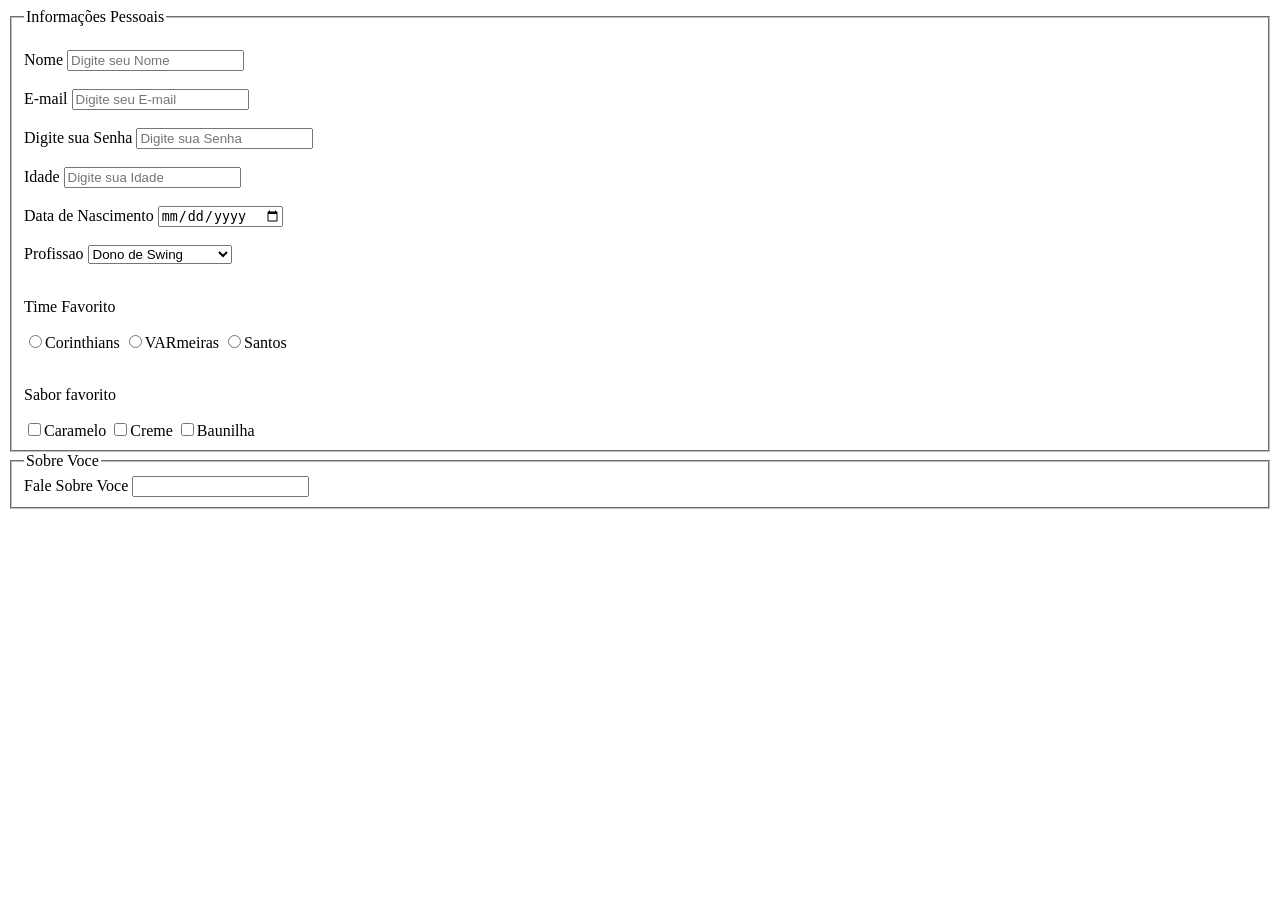
<file: Aula 13-03/index.html>
<!DOCTYPE html>
<html lang="en">

<head>
    <meta charset="UTF-8">
    <meta name="viewport" content="width=device-width, initial-scale=1.0">
    <!-- <meta http-equiv="refresh" content="10"> -->
   
    <title> Formulários</title>
</head>

<body>

    <form action=""> <!--Estrutura do Formulário-->

        <fieldset> <!--Agrupar as informações do Formulário-->
            <legend> Informações Pessoais </legend> <!-- Nomeia as informações do Formulário-->
            <br>
            <label for="Nome">Nome</label> <!-- Da nome ao Campo(input)-->
            <input required type="text" name="Nome" placeholder="Digite seu Nome"> <!-- Campo de Entrada-->
            <br>
            

            <br>
            <label for="Email"> E-mail</label>
            <input type="email" name="Email" id="" placeholder="Digite seu E-mail">
            <br>
            

            <br>
            <label for="Senha"> Digite sua Senha</label>
            <input type="password" name="Senha" id="" placeholder="Digite sua Senha">
            <br>
            

            <br>
            <label for="Idade">Idade</label>
            <input type="number" name="Idade" placeholder="Digite sua Idade">
            <br>


            <br>
            <label for="Nascimento">Data de Nascimento</label>
            <input type="date" name="Nascimento">
            <br>


            <br>
            <label for="Profissao">Profissao</label>
            <Select name="Profissao"> 
                <option value="02">Dono de Swing</option>
                <option value="03">Garoto de Programa</option>
                <option value="04">Web Designer</option>
                <option value="05">Outros</option>
            </Select>
            <br>


            <br>
            <p>Time Favorito</p>
            <label>
                <input type="radio" name="time" value="Corinthians">Corinthians
                <input type="radio" name="time" value="VARmeiras">VARmeiras
                <input type="radio" name="time" value="Santos">Santos
            </label>
            <br>
            

            <br>
            <p>Sabor favorito</p>
            <label>
                <input type="checkbox" name="food" value="Caramelo">Caramelo
                <input type="checkbox" name="food" value="Creme">Creme
                <input type="checkbox" name="food" value="Baunilha">Baunilha
            </label>
        </fieldset>
            




        <fieldset>

            <legend>Sobre Voce</legend>
            <label> Fale Sobre Voce</label>
            <input type="text" nome="Fale Sobre Voce" id="">

        </fieldset>
    </form>

</body>

</html>
</file>
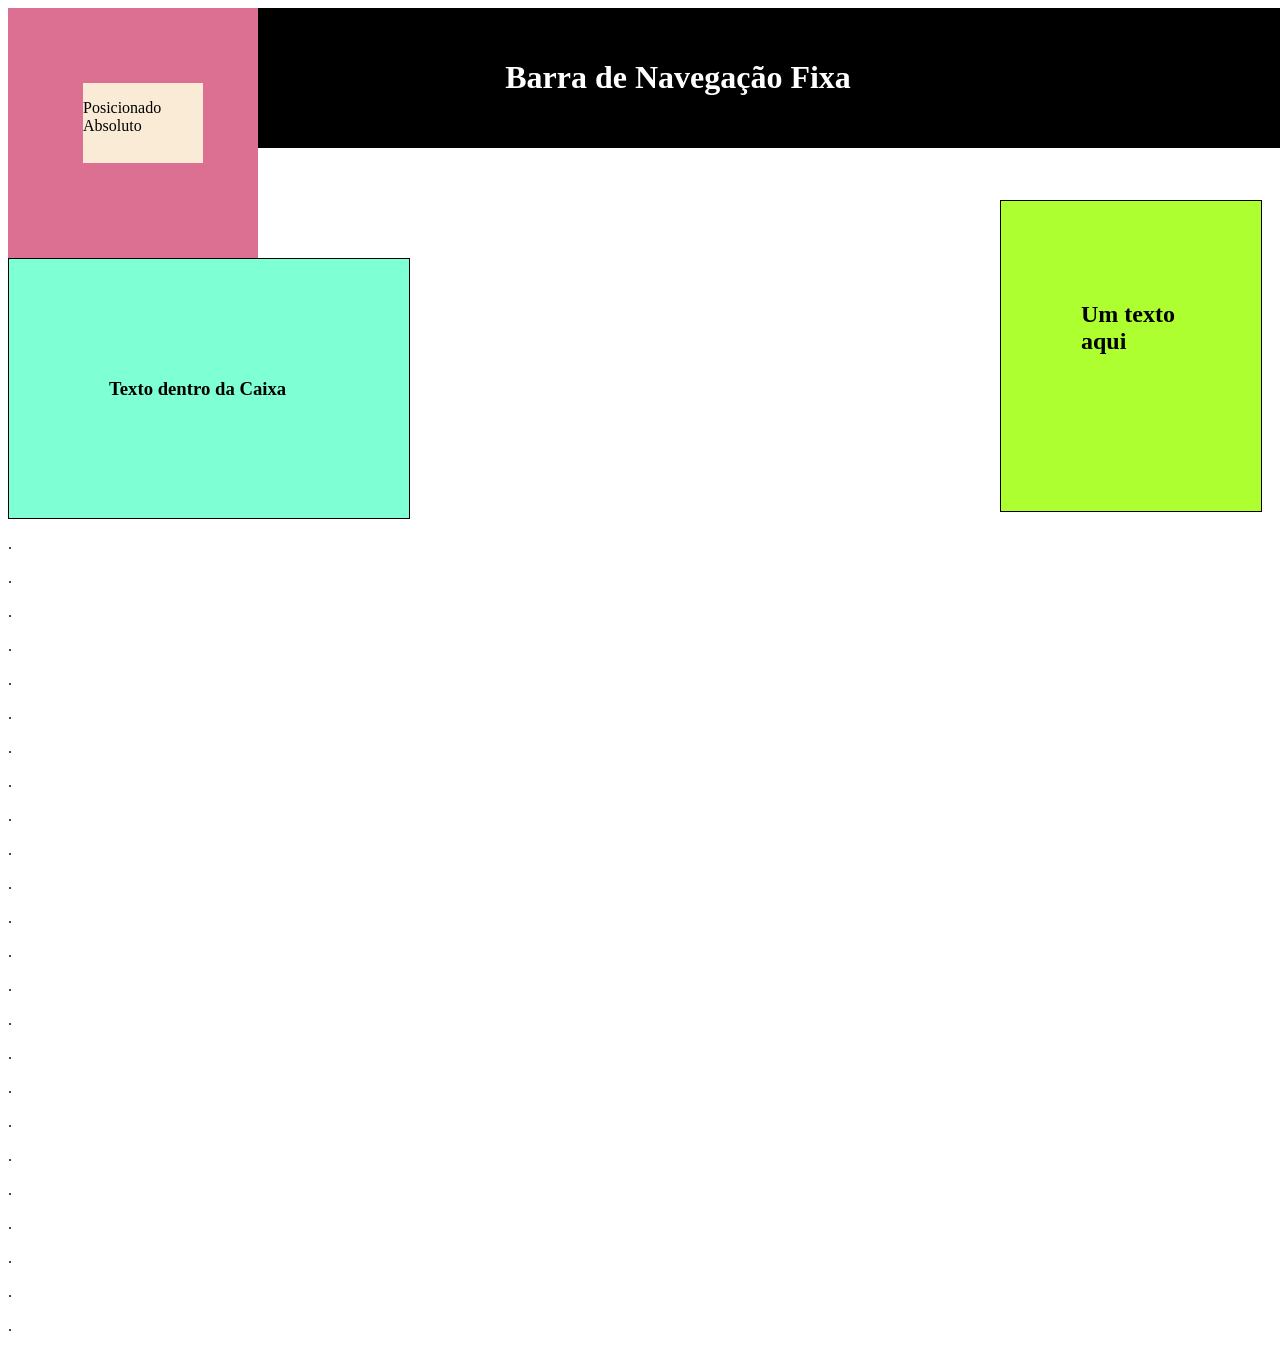
<file: Arquivos Base/atividade1803.html>
<!DOCTYPE html>
<html lang="en">
<head>
    <meta charset="UTF-8">
    <meta name="viewport" content="width=device-width, initial-scale=1.0">
    <link rel="stylesheet" href="Ostyle.css">
    <title>Atividade 18#03</title>
</head>
<body>
    <div class="EX4fixed">
        <h1>Barra de Navegação Fixa</h1>
    </div>



    <div class="EX2absolute">
        <h2>Um texto aqui</h2>
    </div>


    <div class="EX3relative">
        <div class="EX3p">
            <p>Posicionado Absoluto
            </p>
        </div>
</div>

<div class="EX1static">
    <h3>Texto dentro da Caixa </h4>
</div>

<p>.</p><p>.</p><p>.</p><p>.</p><p>.</p><p>.</p>
<p>.</p><p>.</p><p>.</p><p>.</p><p>.</p><p>.</p>
<p>.</p><p>.</p><p>.</p><p>.</p><p>.</p><p>.</p>
<p>.</p><p>.</p><p>.</p><p>.</p><p>.</p><p>.</p>
</body>
</html>
</file>
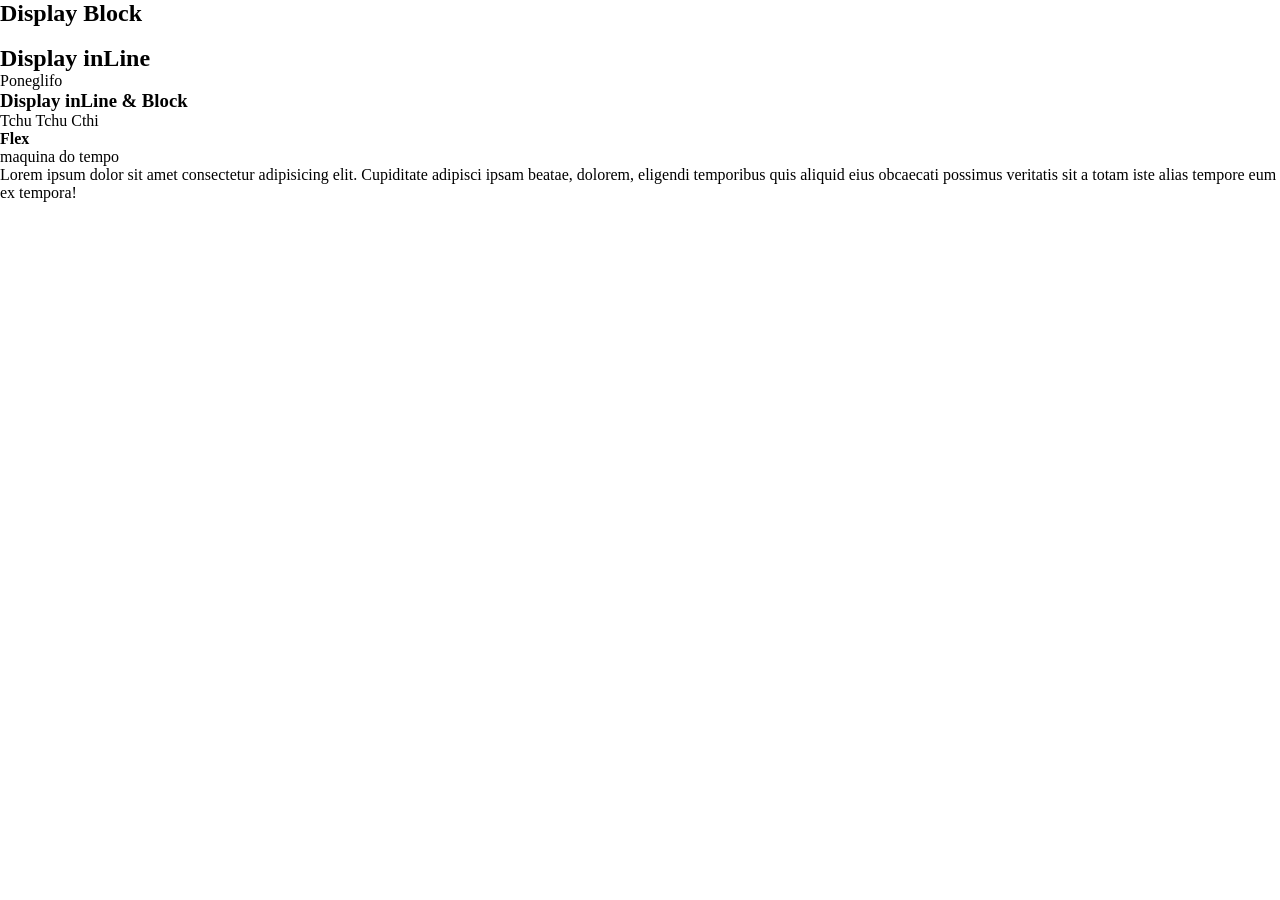
<file: Arquivos Base/display.html>
<!DOCTYPE html>
<html lang="en">

<head>
    <meta charset="UTF-8">
    <meta name="viewport" content="width=device-width, initial-scale=1.0">
    <link rel="stylesheet" href="style.css">
    <title>Display</title>
</head>

<body>


    </div>

    <h2>Display Block</h2>
    <div class="block"></div>
    <br>


    <h2>Display inLine</h2>
    <div class="inLine"></div>
    <p>Poneglifo</p>



    <h3>Display inLine & Block</h3>
    <div class="inLine-Block"></div>
    <p>Tchu Tchu Cthi</p>


    <h4>Flex</h4>
    <div class="Flex">
        <p class="Flex">maquina do tempo</p>
        <p class="block">Lorem ipsum dolor sit amet consectetur adipisicing elit. 
            Cupiditate adipisci ipsam beatae, dolorem, eligendi temporibus quis aliquid eius obcaecati possimus
             veritatis sit a totam iste alias tempore eum ex tempora!</p>
        
    </div>
</body>

</html>
</file>
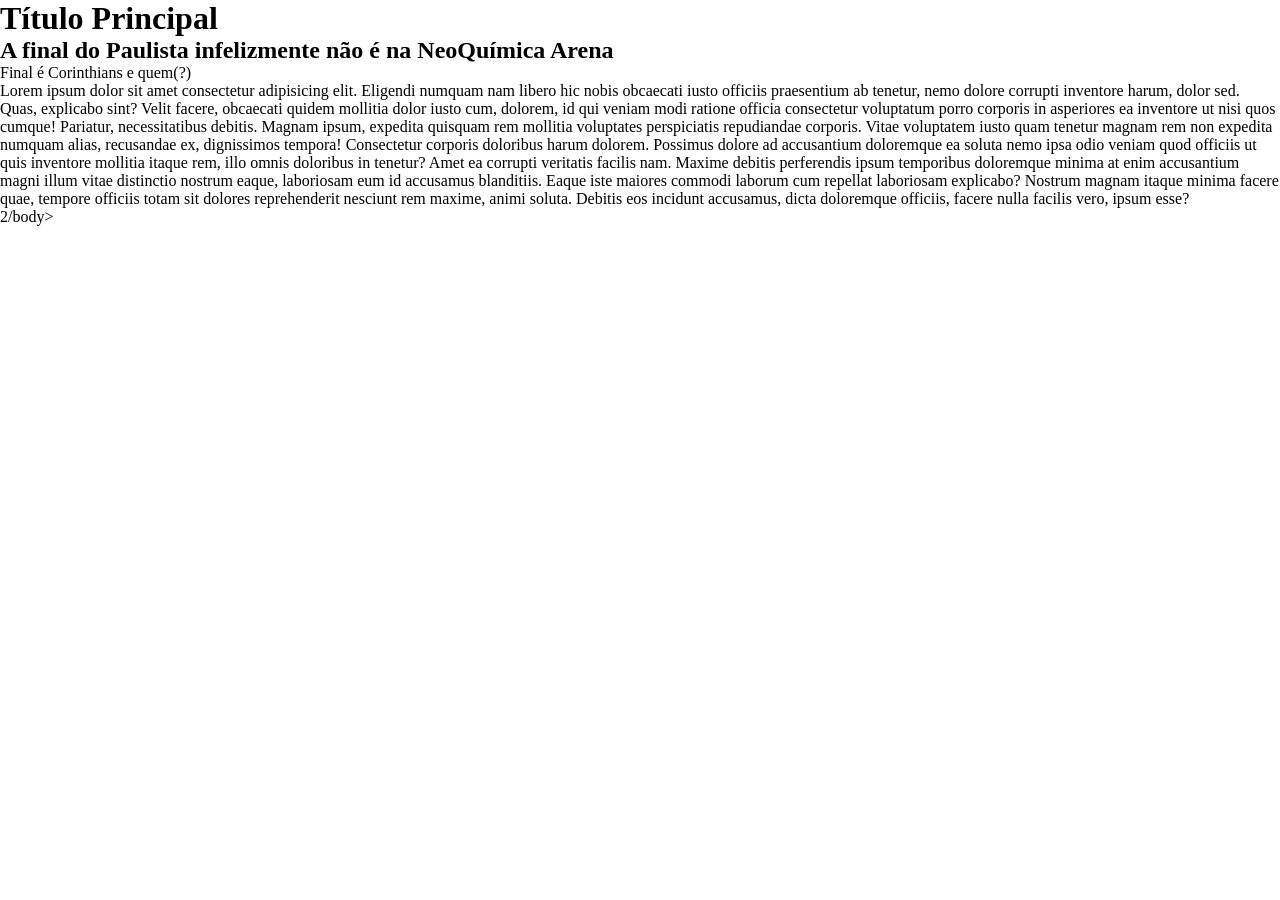
<file: Arquivos Base/fontes.html>
<!DOCTYPE html>
<html lang="en">
<head>
    <meta charset="UTF-8">
    <meta name="viewport" content="width=device-width, initial-scale=1.0">
    <meta http-equiv='refresh' content='3'>
    <title> Fontes Brabas</title>
    <link rel="stylesheet" href="style.css">

    <link rel="preconnect" href="https://fonts.googleapis.com">
    <link rel="preconnect" href="https://fonts.gstatic.com" crossorigin>
    <link href="https://fonts.googleapis.com/css2?family=Eater&family=Ponomar&display=swap" rel="stylesheet">
</head>
<body>
    <h1> Título Principal</h1>
    <h2> A final do Paulista infelizmente não é na NeoQuímica Arena</h2>
    <p>  Final é Corinthians e quem(?)</p>

    <p>Lorem ipsum dolor sit amet consectetur adipisicing elit. Eligendi numquam nam libero hic nobis obcaecati iusto officiis praesentium ab tenetur, nemo dolore corrupti inventore harum, dolor sed. Quas, explicabo sint?
    Velit facere, obcaecati quidem mollitia dolor iusto cum, dolorem, id qui veniam modi ratione officia consectetur voluptatum porro corporis in asperiores ea inventore ut nisi quos cumque! Pariatur, necessitatibus debitis.
    Magnam ipsum, expedita quisquam rem mollitia voluptates perspiciatis repudiandae corporis. Vitae voluptatem iusto quam tenetur magnam rem non expedita numquam alias, recusandae ex, dignissimos tempora! Consectetur corporis doloribus harum dolorem.
    Possimus dolore ad accusantium doloremque ea soluta nemo ipsa odio veniam quod officiis ut quis inventore mollitia itaque rem, illo omnis doloribus in tenetur? Amet ea corrupti veritatis facilis nam.
    Maxime debitis perferendis ipsum temporibus doloremque minima at enim accusantium magni illum vitae distinctio nostrum eaque, laboriosam eum id accusamus blanditiis. Eaque iste maiores commodi laborum cum repellat laboriosam explicabo?
    Nostrum magnam itaque minima facere quae, tempore officiis totam sit dolores reprehenderit nesciunt rem maxime, animi soluta. Debitis eos incidunt accusamus, dicta doloremque officiis, facere nulla facilis vero, ipsum esse?</p>

    2/body>
</html>
</file>
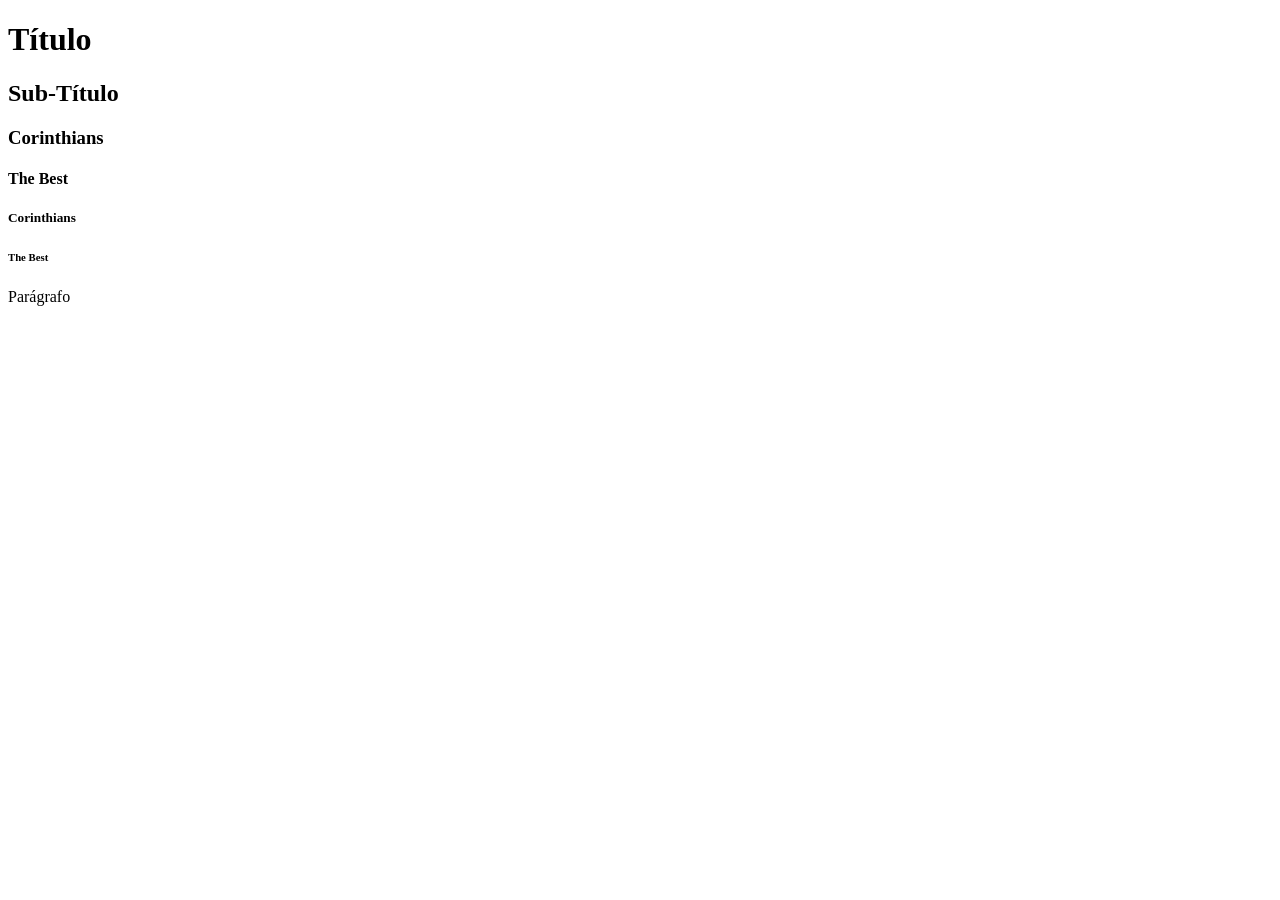
<file: Arquivos Base/index10.html>
<!DOCTYPE html>
<html lang="en">
<head>
    <meta name="descrição" content="valor">
    
    <meta name="author" content="DanRan1910">

    <link rel="icon" type="image/png" href="chatgpt_logo_openai_gpt_ia_line_icon_264985.png">
    <meta http-equiv="refresh" content="4">
    
    <meta http-equiv="referesh" content="3; url=https://www.youtube.com/?themeRefresh=1">  
    <meta name="description" content="Essa Página (bla bla bla...)">

    <meta name="keyword" content="HTML, CSs, JavaScript, WebDesign">
    
    <meta charset="UTF-8">
    <meta name="viewport" content="width=device-width, initial-scale=1.0">
    <title>Intervenção</title>
</head>
<body>
    <h1>Título</h1>
    <h2>Sub-Título</h2>
    <h3>Corinthians</h3>
    <h4>The Best</h4>
    <h5>Corinthians</h5>
    <h6>The Best</h6>
    <P>Parágrafo</P>
</body>
</html>
</file>
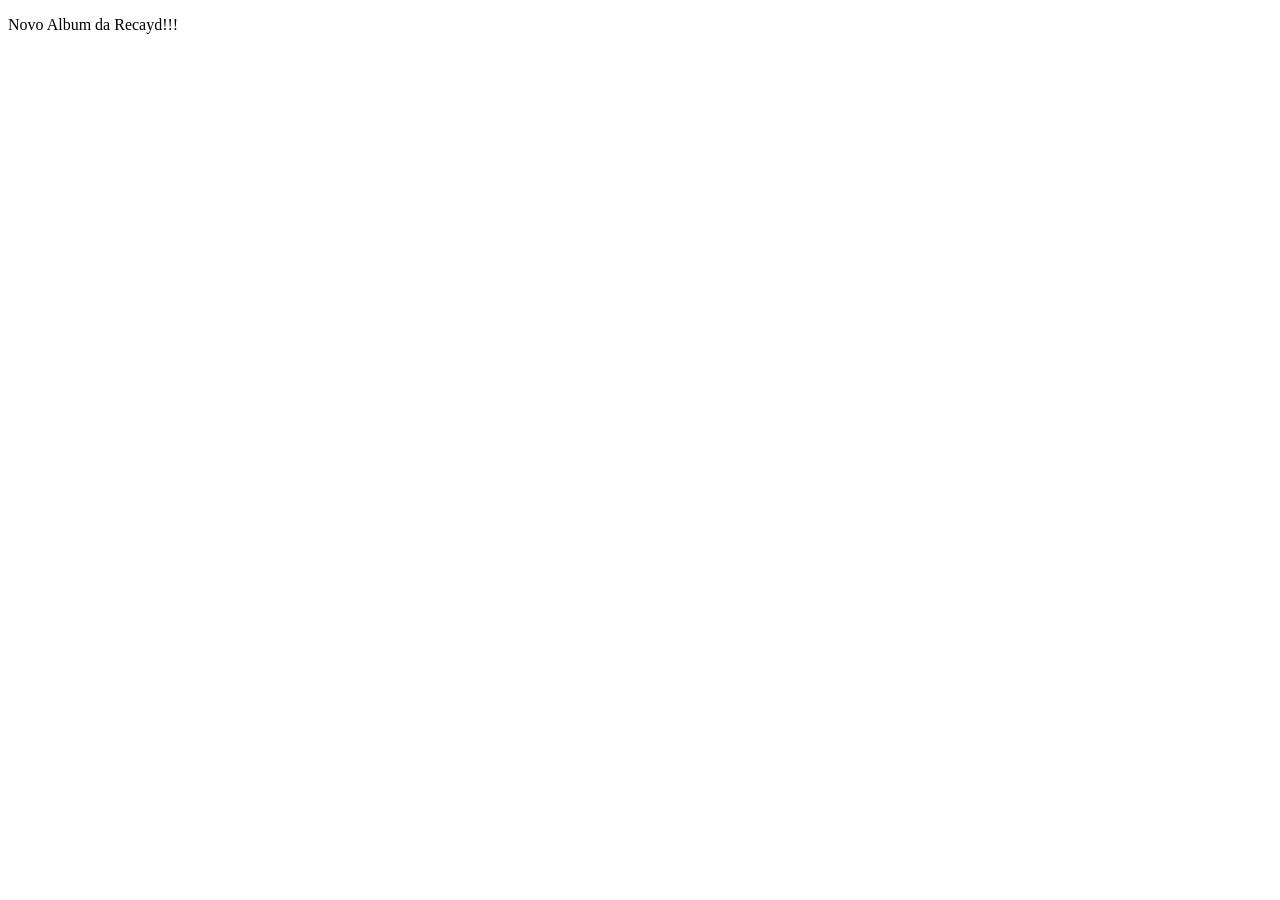
<file: Arquivos Base/indexMaisFácil.html>
<!DOCTYPE html>
<html lang="pt-br">
<head>
    <meta charset="UTF-8">
    <meta name="viewport" content="width=device-width, initial-scale=1.0">
    <title>Bi Campeão Mundial</title>
</head>
<body>
    <p>Novo Album da Recayd!!!</p>
</body>
</html>
</file>
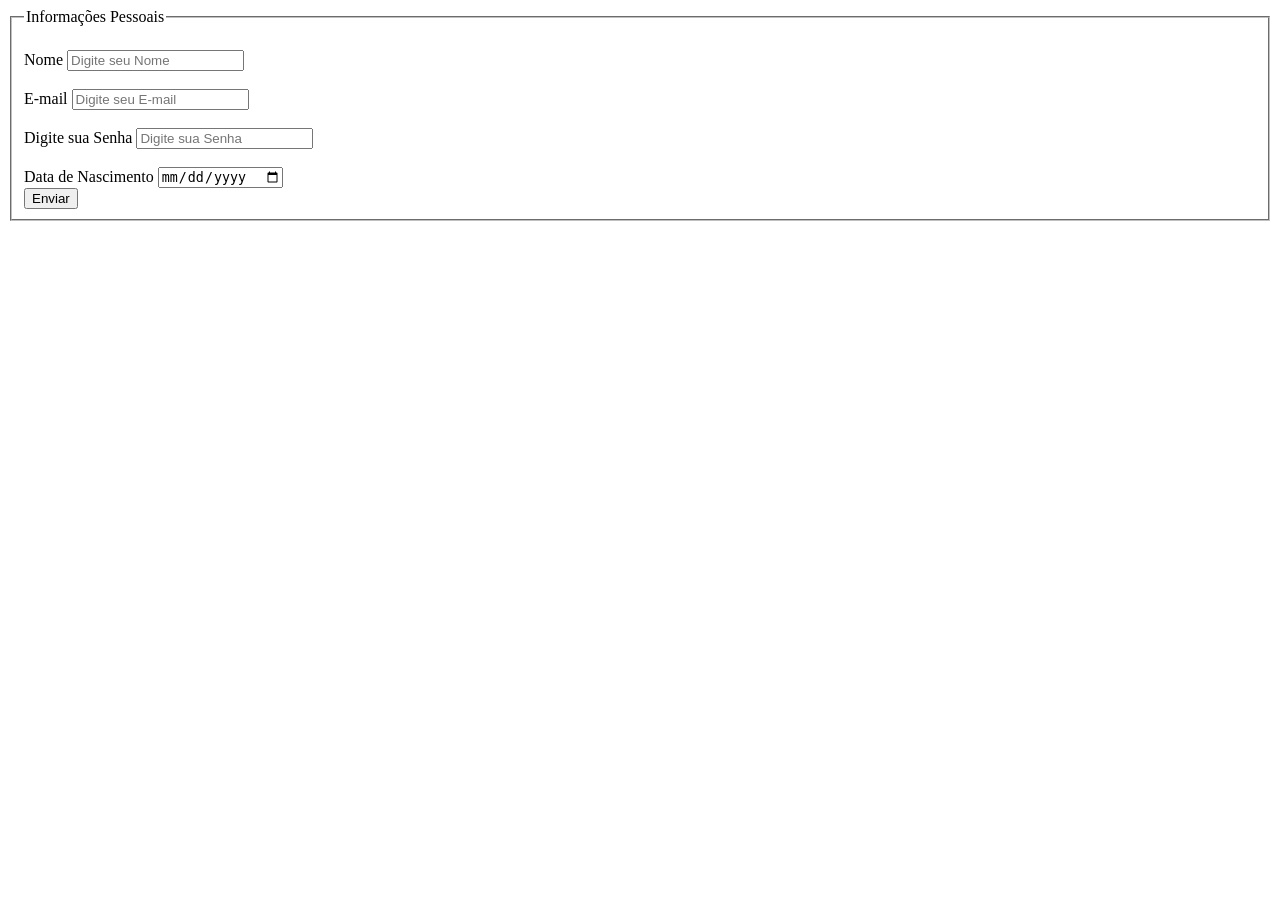
<file: Aula 17-03/Atividade 09 - Formulários em Html/atividade01.html>
<!DOCTYPE html>
<html lang="en">

<head>
    <meta charset="UTF-8">
    <meta name="viewport" content="width=device-width, initial-scale=1.0">
    <!-- <meta http-equiv="refresh" content="10"> -->
   
    <title>Atividade #01</title>
</head>

<body>

    <form action=""> <!--Estrutura do Formulário-->

        <fieldset> <!--Agrupar as informações do Formulário-->
            <legend> Informações Pessoais </legend> <!-- Nomeia as informações do Formulário-->
            <br>
            <label for="Nome">Nome</label> <!-- Da nome ao Campo(input)-->
            <input required type="text" name="Nome" placeholder="Digite seu Nome"> <!-- Campo de Entrada-->
            <br>
            

            <br>
            <label for="Email"> E-mail</label>
            <input type="email" name="Email" id="" placeholder="Digite seu E-mail">
            <br>
            

            <br>
            <label for="Senha"> Digite sua Senha</label>
            <input type="password" name="Senha" id="" placeholder="Digite sua Senha">
            <br>


            <br>
            <label for="Nascimento">Data de Nascimento</label>
            <input type="date" name="Nascimento">
            <br>


            <button type="submit">Enviar</button>
        </fieldset>
    </form>

</body>

</html>
</file>
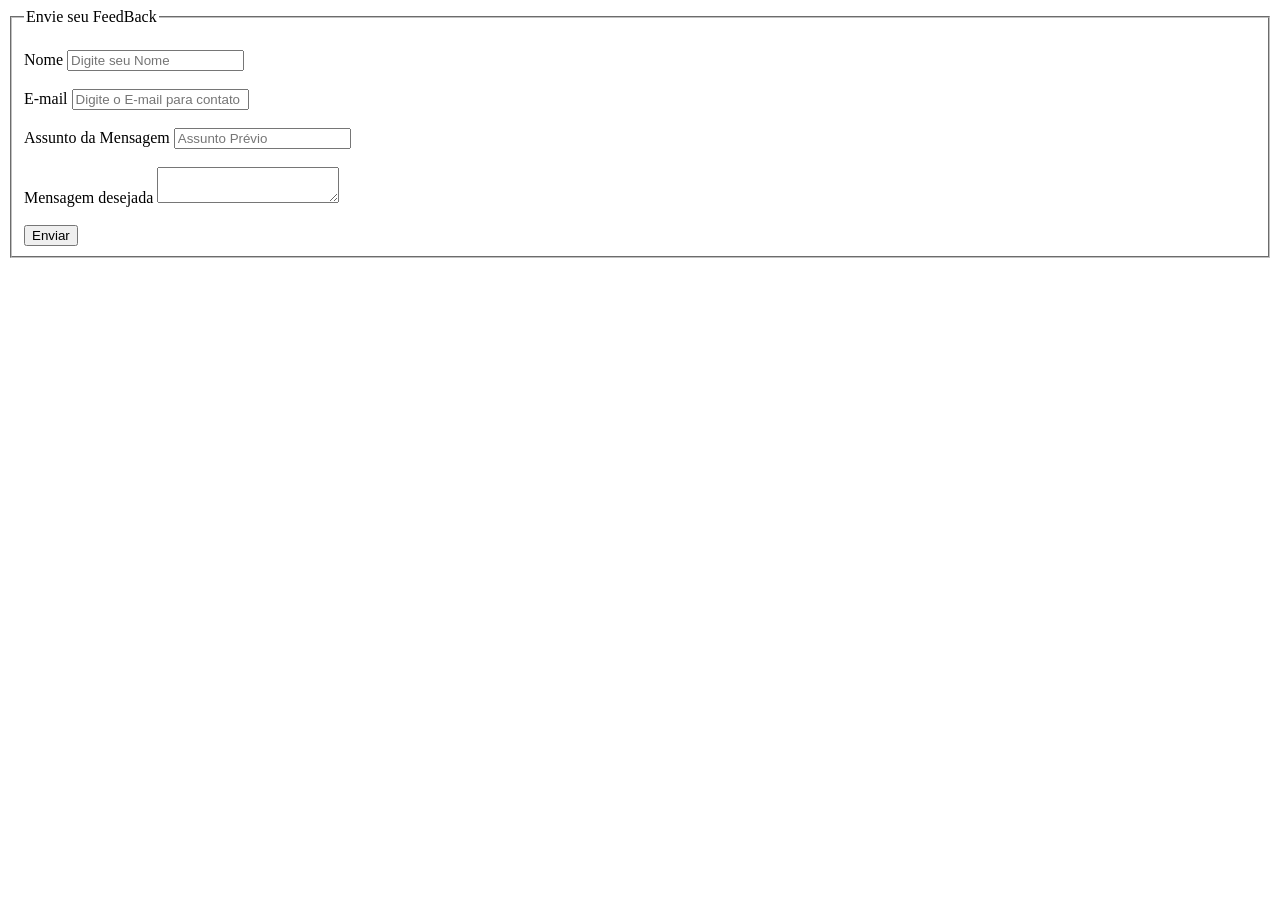
<file: Aula 17-03/Atividade 09 - Formulários em Html/atividade02.html>
<!DOCTYPE html>
<html lang="en">

<head>
    <meta charset="UTF-8">
    <meta name="viewport" content="width=device-width, initial-scale=1.0">
    <title>Atividade #02</title>
</head>

<body>
    <form action=""> <!--Estrutura do Formulário-->

        <fieldset> <!--Agrupar as informações do Formulário-->
            <legend> Envie seu FeedBack </legend> <!-- Nomeia as informações do Formulário-->
            <br>
            <label for="Nome">Nome</label> <!-- Da nome ao Campo(input)-->
            <input required type="text" name="Nome" placeholder="Digite seu Nome"> <!-- Campo de Entrada-->
            <br>

            <br>
            <label for="email">E-mail</label>
            <input type="email" name="email" id="" placeholder="Digite o E-mail para contato">
            <br><br>
            <label for="Ass">Assunto da Mensagem</label>
            <input type="text" name="Ass" placeholder="Assunto Prévio">
            <br><br>
            <label for="msg">Mensagem desejada</label>
            <textarea name="msg" id=""></textarea>

            <br><br>
            <button type="submit">Enviar</button>

</body>

</html>
</file>
<file: Arquivos Base/Ostyle.css>
.EX4fixed{
    background-color: black;
    color: white;
    padding: 30px;
    position: fixed;
    width: 100%;
    text-align: center;
}



.EX2absolute{
    background-color: greenyellow;
    padding: 80px;
    border: 1px solid black;
    width: 100px;
    height: 150px;
    top: 200px;
    left: 1000px;
    position: absolute;
}


.EX3p{
    background-color: antiquewhite;
    width: 120px;
    height: 80px;
    position: absolute;
}
.EX3relative{
    background-color: palevioletred;
    width: 100px;
    height: 100px;
    padding: 75px;
    position: relative;
}

.EX1static{
    background-color: aquamarine;
    padding: 100px;
    border: 1px solid black;
    width: 200px;
    top: 100px;
    left: 500px;
    position: static;

}
</file>
<file: Arquivos Base/style.css>
@import url(./global.css);

/* _____________HEADER__________________*/

header{
    display: flex;
    justify-content: space-around;
    align-items: center;
    background-color: var(--color-neutral-silver);
}
 .logo{
    padding: 30px 0px;
 }

.nav-header ul{
    display: flex;
    list-style: none;
    gap: 50px;
}

.nav-header ul a{
    text-decoration: none;
    color: #18191f;

}


.active{
    font-weight: bold;
}


.btn-Login{
    color: var(--color-primary);
    background: transparent;
    padding: 10px 20px;
    cursor: pointer;
}


.btn-primary{
    color: var(--color-neutral-white);
    background-color: var(--color-primary);
    padding: 10px 20px;
    border-radius: 6px;
    cursor: pointer;
}


.btn-header{
    gap: 14px;
    padding: 22px 0px;
}
/*______________Fim Header_____________ */



/*______________Inicio Main_____________ */
/*______________Fim Main_____________ */
</file>
